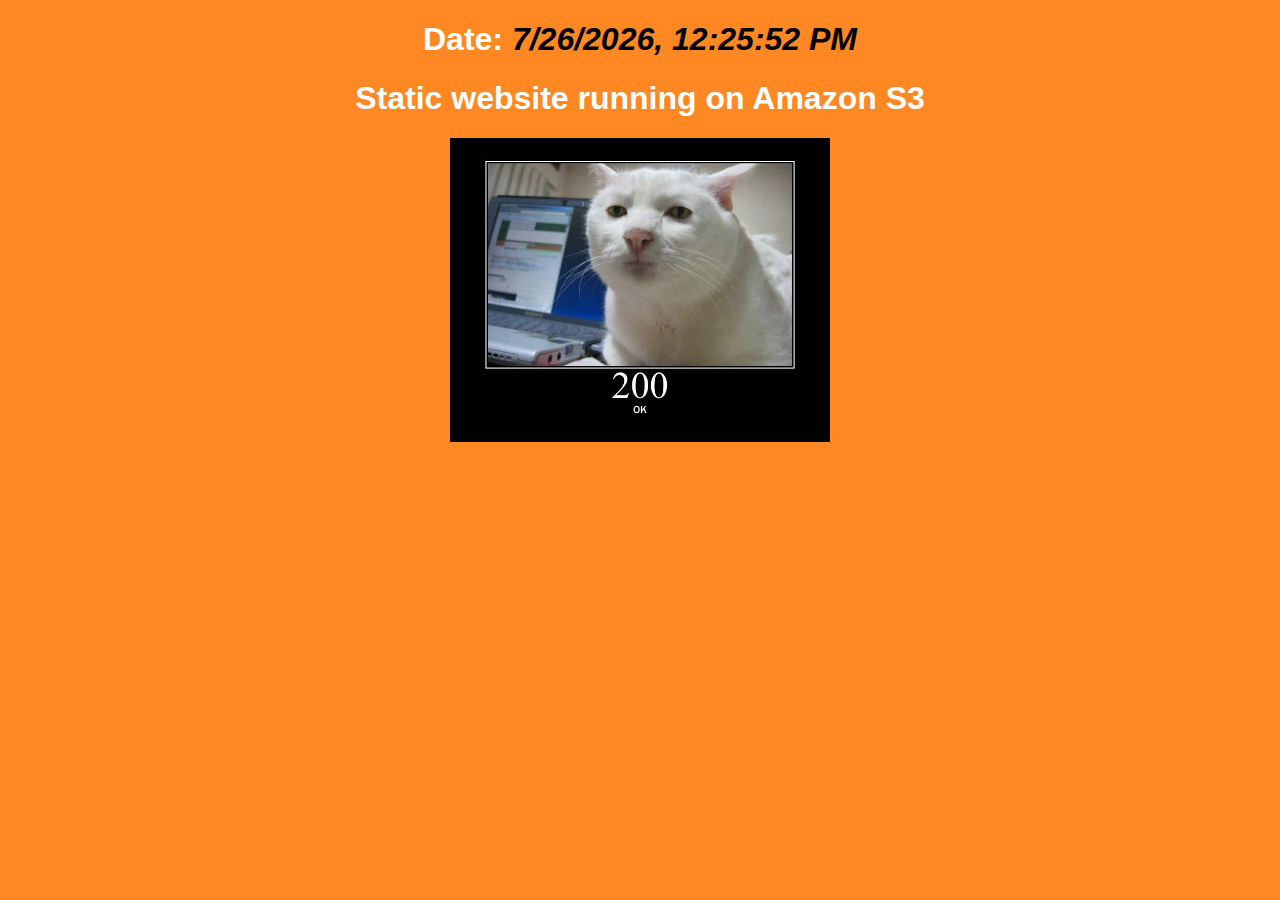
<file: index.html>
<!DOCTYPE html>
<html lang="en">

<head>
    <meta charset="UTF-8">
    <meta name="viewport" content="width=device-width, initial-scale=1.0">
    <link rel="stylesheet" href="./styles.css">
    <title>Document</title> 
</head>

<body>
    <h1>Date: <span id="dateDisplay"></span></h1>
    <h1>Static website running on Amazon S3</h1>
    <img src="./assets/200.jpg">
</body>
<script src="./main.js"></script>

</html>
</file>
<file: styles.css>
* {
    background-color: #ff8822;
    text-align: center;
}

#dateDisplay {
    color: rgb(0, 0, 0);
    font-style: italic;
}

img {
    width: 30%;
}

h1 {
    color: white;
    font-family: sans-serif;
}
</file>
